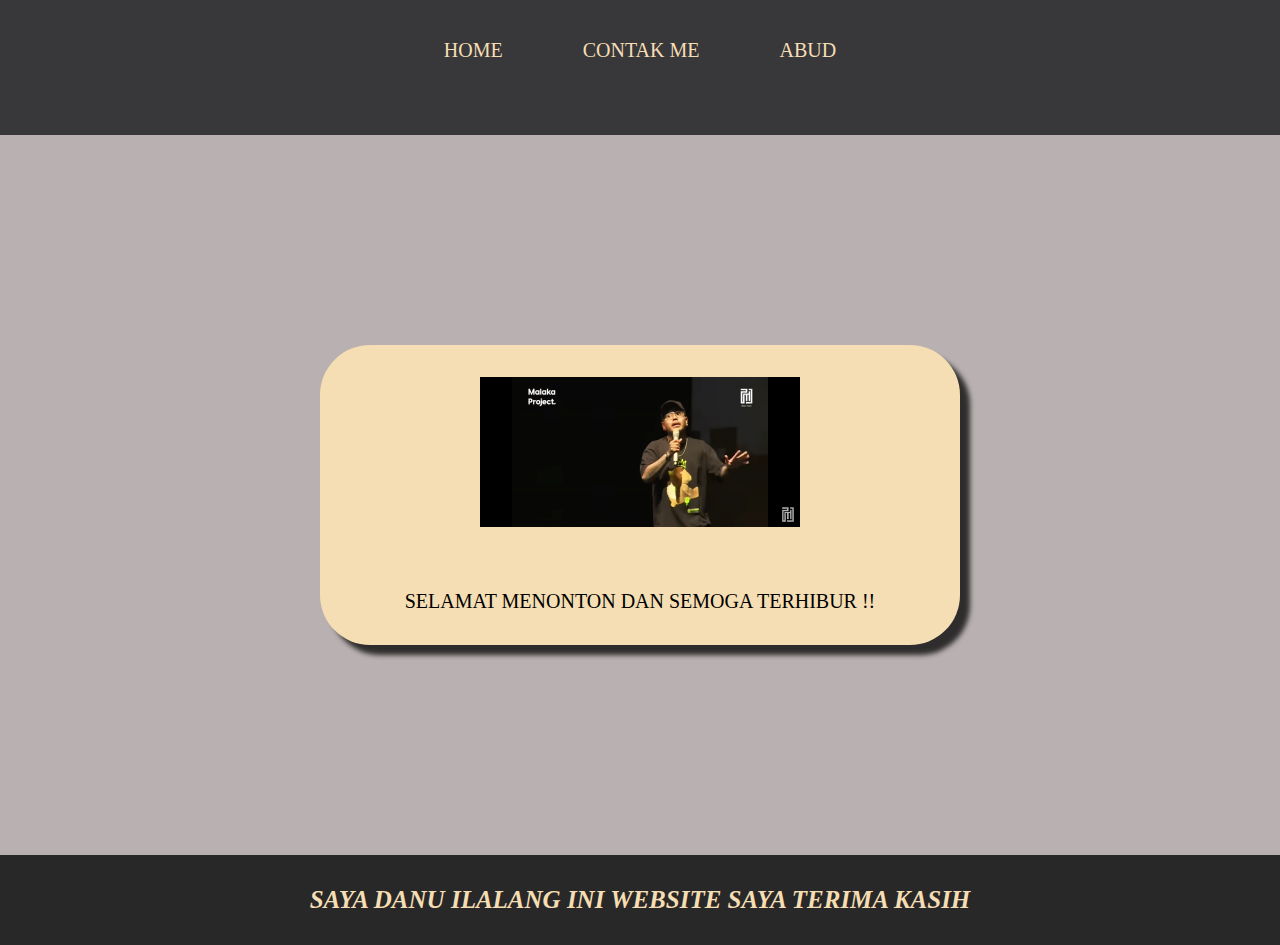
<file: index.html>
<html>
<head>
    <title>WEB AING</title>
    <link rel="stylesheet" href="style.css" />
</head>

<body>
    <!-- NAVIGATION BAR -->
    <div class="contener">
        <ul class="list-bar">
            <li class="li-bar">
                <a href="#" class="WKWK">HOME</a>
            </li>
            <li class="li-bar">
                <a href="CONTAK.html" class="WKWK">CONTAK ME</a>
            </li>
            <li class="li-bar"><a href="ABUD.html" class="WKWK">ABUD</a></li>
        </ul>
    </div>
    <!-- NAVIGATION BAR SELESAY -->


    <!-- CNTEN 1 -->
    <div class="conten-1">
        <a href="https://youtu.be/I-u08fxfXfQ?si=m38zAjPH_OMy1iMh" class="video" >
            <img src="spc_20250730_093703.png" class="img-conten" />
            <p>SELAMAT MENONTON DAN SEMOGA TERHIBUR !!</p>
        </a>

    </div>
    <!-- CONTEN 1 END -->

    <!-- FOOTER -->
    <div class="footer">
        <h1 class="footer-1">SAYA DANU ILALANG INI WEBSITE SAYA TERIMA KASIH</h1>
    </div>
    <!-- FOOTER END -->
</body>

</html>
</file>
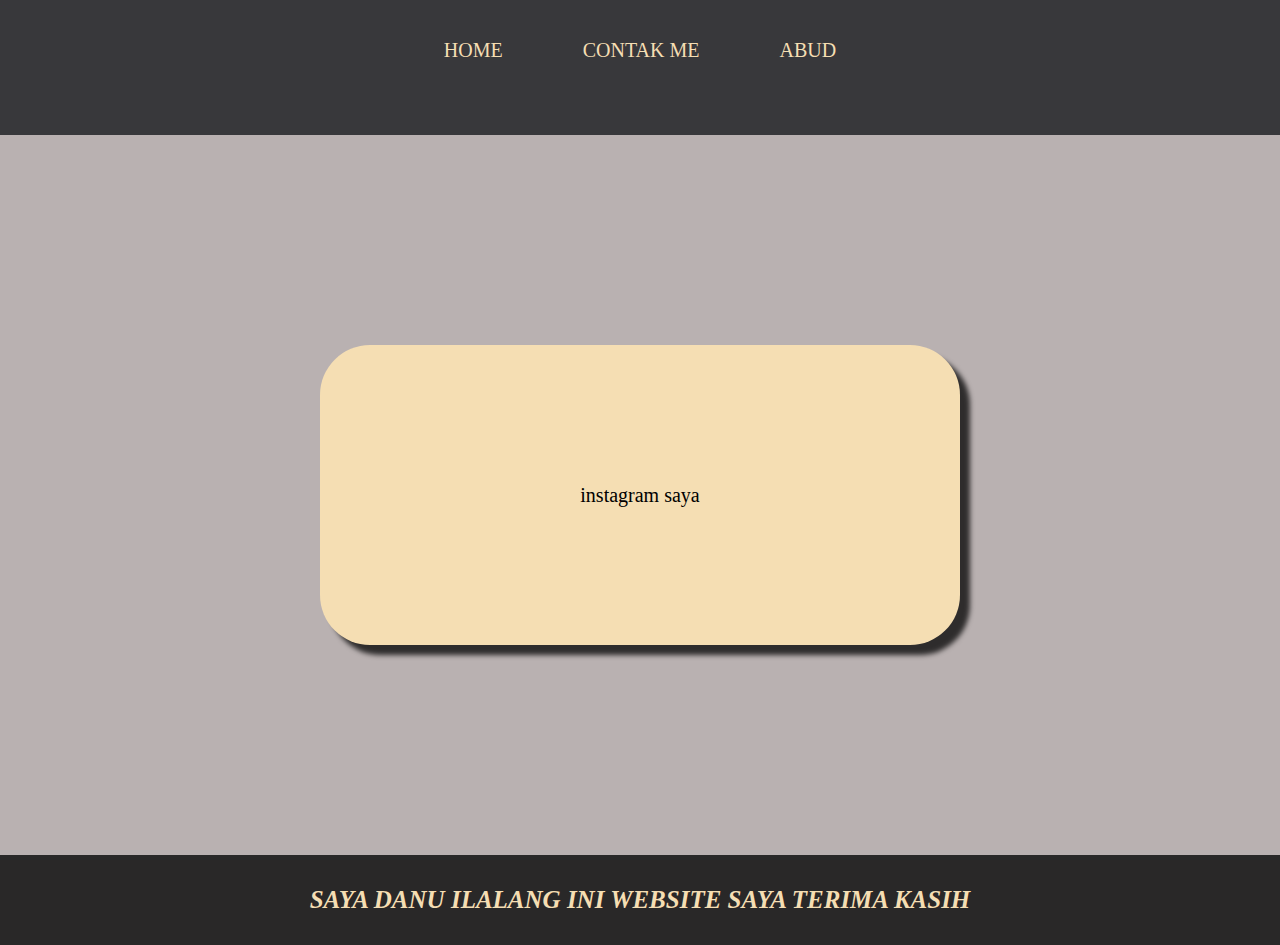
<file: ABUD.html>
<html>
<head>
    <title>contak aing</title>
    <link rel="stylesheet" href="style.css" />
</head>

<body>
    <!-- NAVIGATION BAR -->
    <div class="contener">
        <ul class="list-bar">
            <li class="li-bar">
                <a href="index.html" class="WKWK">HOME</a>
            </li>
            <li class="li-bar">
                <a href="CONTAK.html" class="WKWK">CONTAK ME</a>
            </li>
            <li class="li-bar"><a href="ABUD.html" class="WKWK">ABUD</a></li>
        </ul>
    </div>
    <!-- NAVIGATION BAR SELESAY -->


    <!-- CNTEN 1 -->
    <div class="conten-1">
        <a href="https://instagram.com/danuilalang" class="video" >
            <p>instagram saya</p>
        </a>

    </div>
    <!-- CONTEN 1 END -->

    <!-- FOOTER -->
    <div class="footer">
        <h1 class="footer-1">SAYA DANU ILALANG INI WEBSITE SAYA TERIMA KASIH</h1>
    </div>
    <!-- FOOTER END -->
</body>

</html>
</file>
<file: style.css>
*,
html{
    margin: 0;
    padding: 0;
}

.contener {
    background-color: rgb(56, 56, 59);
    width: 100%;
    height: 15vh;
}
.list-bar {
    display: flex;
    height: 100px;
    justify-content: center;
    align-items: center;
}
.li-bar {
    list-style-type: none;
    padding: 20px;
    margin: 5px;
    color: wheat;
    display: flex;
    justify-content: center;
    align-items: center;
    font-size: 20px;
}
.li-bar:hover{
    background-color: black;
    transition: .5s ease-in-out;
    transition-delay: .1s; 
    border-radius:  8px;
}
.WKWK {
    color: wheat;
    text-decoration: none;
    display: flex;
    justify-content: center;
    align-items: center;
    padding: 15px;
    margin: 0;
    font-size: 20px;
}
.conten-1 {
background-color: #b9b1b1;
display: flex;
justify-content: center;
align-items: center;
height: 80vh;
}
.video {
    background-color: wheat;
    color: black;
    text-decoration: none;
    font-size: 20px;
    width: 640px;
    height: 300px;
    display: flex;
    flex-direction: column;
    justify-content: space-around;
    align-items: center;
    border-radius: 50px;
    box-shadow: 10px 10px 5px 0px rgba(0,0,0,0.75);
-webkit-box-shadow: 10px 10px 5px 0px rgba(0,0,0,0.75);
-moz-box-shadow: 10px 10px 5px 0px rgba(0,0,0,0.75);
}
.img-conten {
width: 50%;
height: 50%;
}
.Footer {
    height: 10vh;
    background-color: rgb(41, 40, 40);
    display: flex;
    justify-content: center;
    align-items: center;
}
.footer-1 {
    color: wheat;
    font-size: 25px;
    font-style: oblique;
}
</file>
